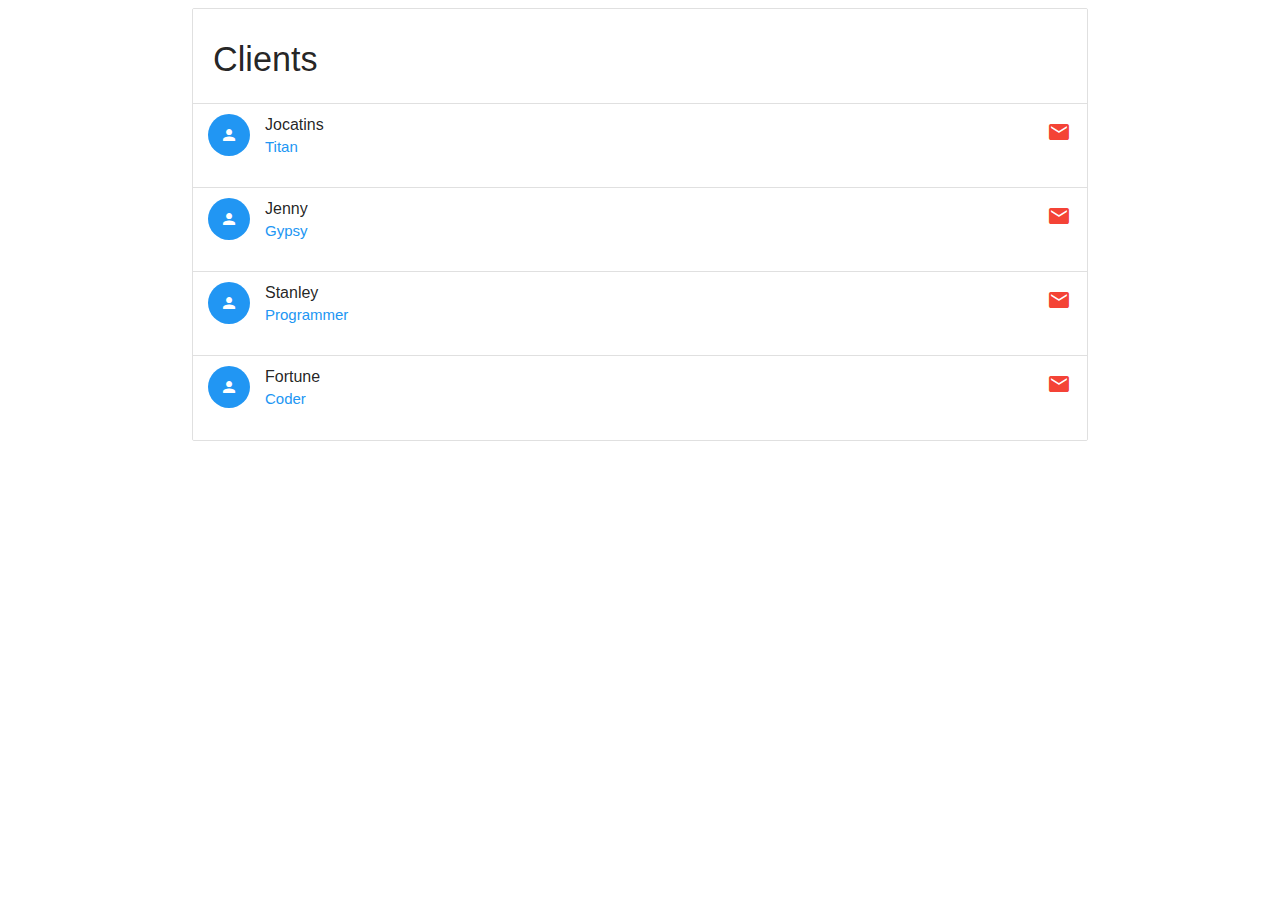
<file: collections.html>
<html lang="en">
  <head>
    <meta charset="UTF-8" />
    <meta name="viewport" content="width=device-width, initial-scale=1.0" />
    <!--Import Google Icon Font-->
    <link
      href="https://fonts.googleapis.com/icon?family=Material+Icons"
      rel="stylesheet"
    />
    <!-- Compiled and minified CSS -->
    <link
      rel="stylesheet"
      href="https://cdnjs.cloudflare.com/ajax/libs/materialize/1.0.0/css/materialize.min.css"
    />

    <!-- Compiled and minified JavaScript -->
    <script src="https://cdnjs.cloudflare.com/ajax/libs/materialize/1.0.0/js/materialize.min.js"></script>
    <title>Jocatins</title>
    <style>
      .row > div {
        padding: 10px;
        background: orchid;
        border: 2px solid white;
        line-height: 60px;
      }
      .row {
        margin: 40px auto;
      }
    </style>
  </head>
  <body>
    <div class="container">
      <ul class="collection with-header">
        <li class="collection-header"><h4>Clients</h4></li>
        <li class="collection-item avatar">
          <i class="material-icons circle blue">person</i>
          <span class="title">Jocatins</span>
          <p class="blue-text">Titan</p>
          <a href="" class="secondary-content">
            <i class="material-icons red-text">email</i>
          </a>
        </li>
        <li class="collection-item avatar">
          <i class="material-icons circle blue">person</i>
          <span class="title">Jenny</span>
          <p class="blue-text">Gypsy</p>
          <a href="" class="secondary-content">
            <i class="material-icons red-text">email</i>
          </a>
        </li>
        <li class="collection-item avatar">
          <i class="material-icons circle blue">person</i>
          <span class="title">Stanley</span>
          <p class="blue-text">Programmer</p>
          <a href="" class="secondary-content">
            <i class="material-icons red-text">email</i>
          </a>
        </li>
        <li class="collection-item avatar">
          <i class="material-icons circle blue">person</i>
          <span class="title">Fortune</span>
          <p class="blue-text">Coder</p>
          <a href="" class="secondary-content">
            <i class="material-icons red-text">email</i>
          </a>
        </li>
      </ul>
    </div>
  </body>
</html>
</file>
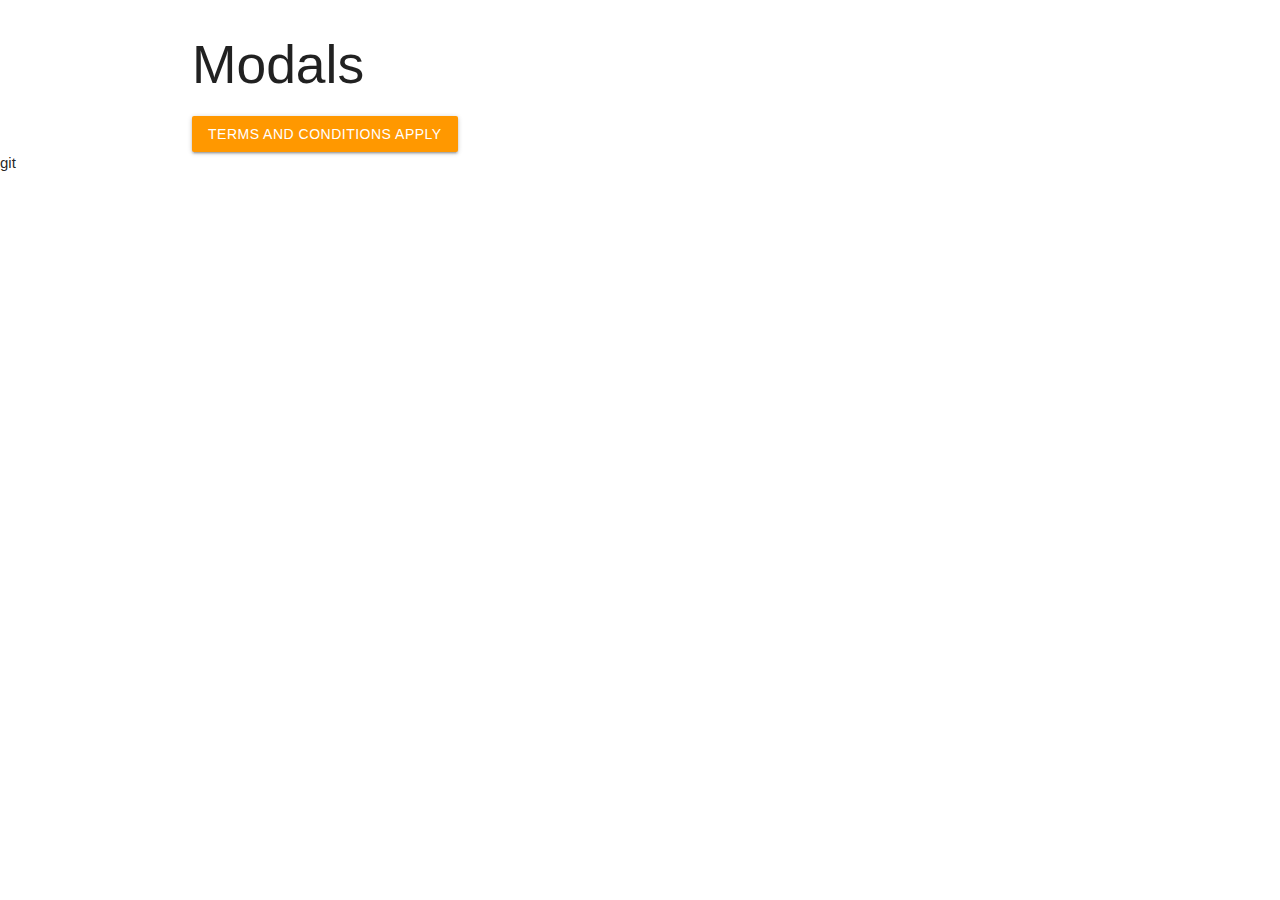
<file: modals.html>
<html lang="en">
  <head>
    <meta charset="UTF-8" />
    <meta name="viewport" content="width=device-width, initial-scale=1.0" />
    <!--Import Google Icon Font-->
    <link
      href="https://fonts.googleapis.com/icon?family=Material+Icons"
      rel="stylesheet"
    />
    <!-- Compiled and minified CSS -->
    <link
      rel="stylesheet"
      href="https://cdnjs.cloudflare.com/ajax/libs/materialize/1.0.0/css/materialize.min.css"
    />

    <title>Jocatins</title>
    <style>
      .row > div {
        padding: 10px;
        background: orchid;
        border: 2px solid white;
        line-height: 60px;
      }
      .row {
        margin: 40px auto;
      }
    </style>
  </head>
  <body>
    <div class="container">
      <h2>Modals</h2>
      <a href="#titan" class="btn orange modal-trigger">
        Terms and Conditions Apply</a
      >

      <div class="modal" id="titan">
        <div class="modal-content">
          <h3>Titan's Rules</h3>
          <p>
            Compressed and uncompressed copies of jQuery files are available.
            The uncompressed file is best used during development or debugging;
            the compressed file saves bandwidth and improves performance in
            production. You can also download a sourcemap file for use when
            debugging with a compressed file.
          </p>
        </div>
        <div class="modal-footer">
          <a href="#" class="modal-close btn orange">Agree and Close</a>
        </div>
      </div>
    </div>
    <script src="https://code.jquery.com/jquery-3.5.1.min.js"></script>
    <!-- Compiled and minified JavaScript -->
    <script src="https://cdnjs.cloudflare.com/ajax/libs/materialize/1.0.0/js/materialize.min.js"></script>
    <script>
      $(document).ready(function () {
        $('.modal').modal()
      })
    </script>
  </body>
</html>
git
</file>
